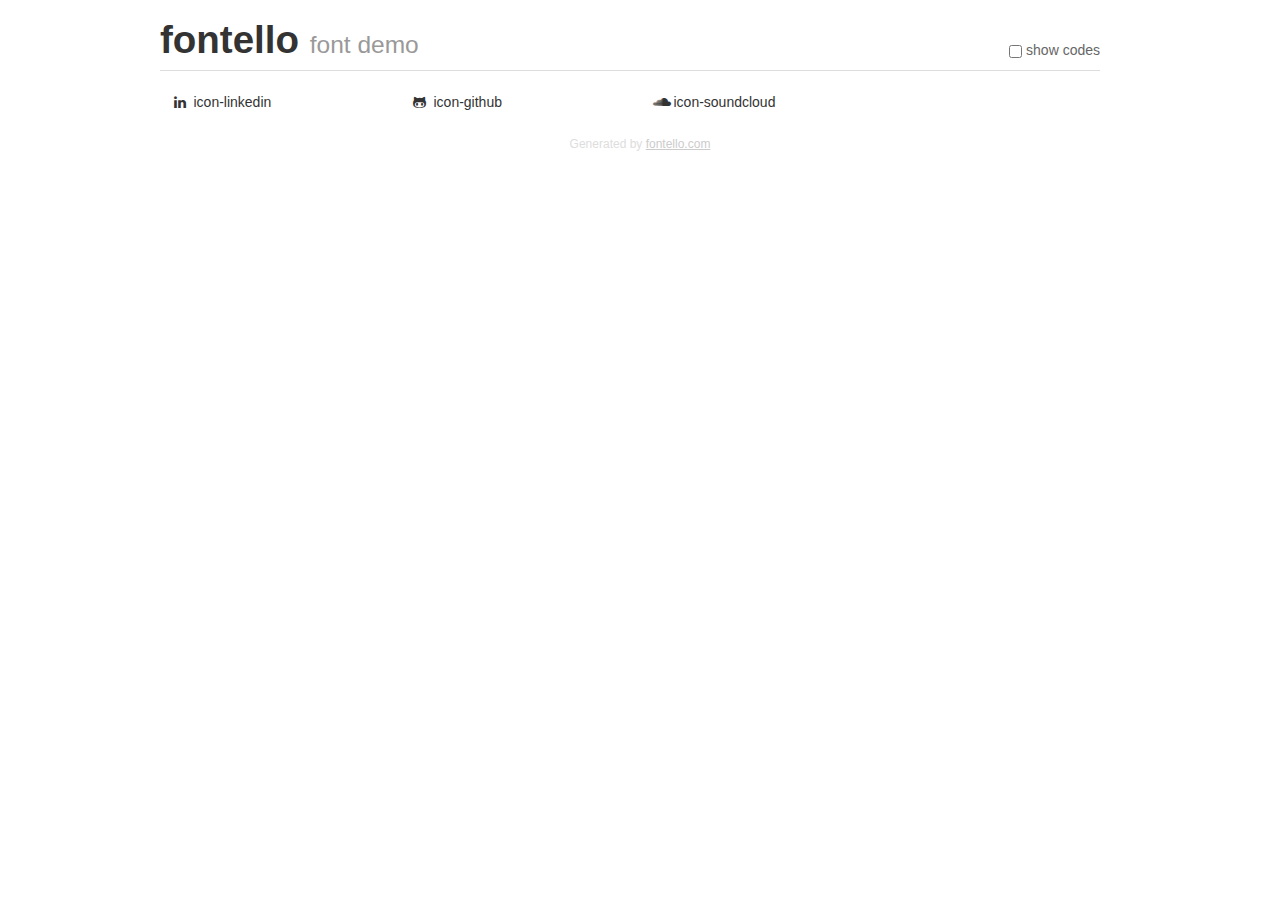
<file: font/demo.html>
<!DOCTYPE html>
<html>
  <head><!--[if lt IE 9]><script language="javascript" type="text/javascript" src="//html5shim.googlecode.com/svn/trunk/html5.js"></script><![endif]-->
    <meta charset="UTF-8"><style>/*
 * Bootstrap v2.2.1
 *
 * Copyright 2012 Twitter, Inc
 * Licensed under the Apache License v2.0
 * http://www.apache.org/licenses/LICENSE-2.0
 *
 * Designed and built with all the love in the world @twitter by @mdo and @fat.
 */
.clearfix {
  *zoom: 1;
}
.clearfix:before,
.clearfix:after {
  display: table;
  content: "";
  line-height: 0;
}
.clearfix:after {
  clear: both;
}
html {
  font-size: 100%;
  -webkit-text-size-adjust: 100%;
  -ms-text-size-adjust: 100%;
}
a:focus {
  outline: thin dotted #333;
  outline: 5px auto -webkit-focus-ring-color;
  outline-offset: -2px;
}
a:hover,
a:active {
  outline: 0;
}
button,
input,
select,
textarea {
  margin: 0;
  font-size: 100%;
  vertical-align: middle;
}
button,
input {
  *overflow: visible;
  line-height: normal;
}
button::-moz-focus-inner,
input::-moz-focus-inner {
  padding: 0;
  border: 0;
}
body {
  margin: 0;
  font-family: "Helvetica Neue", Helvetica, Arial, sans-serif;
  font-size: 14px;
  line-height: 20px;
  color: #333;
  background-color: #fff;
}
a {
  color: #08c;
  text-decoration: none;
}
a:hover {
  color: #005580;
  text-decoration: underline;
}
.row {
  margin-left: -20px;
  *zoom: 1;
}
.row:before,
.row:after {
  display: table;
  content: "";
  line-height: 0;
}
.row:after {
  clear: both;
}
[class*="span"] {
  float: left;
  min-height: 1px;
  margin-left: 20px;
}
.container,
.navbar-static-top .container,
.navbar-fixed-top .container,
.navbar-fixed-bottom .container {
  width: 940px;
}
.span12 {
  width: 940px;
}
.span11 {
  width: 860px;
}
.span10 {
  width: 780px;
}
.span9 {
  width: 700px;
}
.span8 {
  width: 620px;
}
.span7 {
  width: 540px;
}
.span6 {
  width: 460px;
}
.span5 {
  width: 380px;
}
.span4 {
  width: 300px;
}
.span3 {
  width: 220px;
}
.span2 {
  width: 140px;
}
.span1 {
  width: 60px;
}
[class*="span"].pull-right,
.row-fluid [class*="span"].pull-right {
  float: right;
}
.container {
  margin-right: auto;
  margin-left: auto;
  *zoom: 1;
}
.container:before,
.container:after {
  display: table;
  content: "";
  line-height: 0;
}
.container:after {
  clear: both;
}
p {
  margin: 0 0 10px;
}
.lead {
  margin-bottom: 20px;
  font-size: 21px;
  font-weight: 200;
  line-height: 30px;
}
small {
  font-size: 85%;
}
h1 {
  margin: 10px 0;
  font-family: inherit;
  font-weight: bold;
  line-height: 20px;
  color: inherit;
  text-rendering: optimizelegibility;
}
h1 small {
  font-weight: normal;
  line-height: 1;
  color: #999;
}
h1 {
  line-height: 40px;
}
h1 {
  font-size: 38.5px;
}
h1 small {
  font-size: 24.5px;
}
body {
  margin-top: 90px;
}
.header {
  position: fixed;
  top: 0;
  left: 50%;
  margin-left: -480px;
  background-color: #fff;
  border-bottom: 1px solid #ddd;
  padding-top: 10px;
  z-index: 10;
}
.footer {
  color: #ddd;
  font-size: 12px;
  text-align: center;
  margin-top: 20px;
}
.footer a {
  color: #ccc;
  text-decoration: underline;
}
.the-icons {
  font-size: 14px;
  line-height: 24px;
}
.switch {
  position: absolute;
  right: 0;
  bottom: 10px;
  color: #666;
}
.switch input {
  margin-right: 0.3em;
}
.codesOn .i-name {
  display: none;
}
.codesOn .i-code {
  display: inline;
}
.i-code {
  display: none;
}
@font-face {
      font-family: 'fontello';
      src: url('./font/fontello.eot?12658179');
      src: url('./font/fontello.eot?12658179#iefix') format('embedded-opentype'),
           url('./font/fontello.woff?12658179') format('woff'),
           url('./font/fontello.ttf?12658179') format('truetype'),
           url('./font/fontello.svg?12658179#fontello') format('svg');
      font-weight: normal;
      font-style: normal;
    }


    .demo-icon
    {
      font-family: "fontello";
      font-style: normal;
      font-weight: normal;
      speak: none;

      display: inline-block;
      text-decoration: inherit;
      width: 1em;
      margin-right: .2em;
      text-align: center;
      /* opacity: .8; */

      /* For safety - reset parent styles, that can break glyph codes*/
      font-variant: normal;
      text-transform: none;

      /* fix buttons height, for twitter bootstrap */
      line-height: 1em;

      /* Animation center compensation - margins should be symmetric */
      /* remove if not needed */
      margin-left: .2em;

      /* You can be more comfortable with increased icons size */
      /* font-size: 120%; */

      /* Font smoothing. That was taken from TWBS */
      -webkit-font-smoothing: antialiased;
      -moz-osx-font-smoothing: grayscale;

      /* Uncomment for 3D effect */
      /* text-shadow: 1px 1px 1px rgba(127, 127, 127, 0.3); */
    }
     </style>
    <link rel="stylesheet" href="css/animation.css"><!--[if IE 7]><link rel="stylesheet" href="css/" + font.fontname + "-ie7.css"><![endif]-->
    <script>
      function toggleCodes(on) {
        var obj = document.getElementById('icons');

        if (on) {
          obj.className += ' codesOn';
        } else {
          obj.className = obj.className.replace(' codesOn', '');
        }
      }

    </script>
  </head>
  <body>
    <div class="container header">
      <h1>fontello <small>font demo</small></h1>
      <label class="switch">
        <input type="checkbox" onclick="toggleCodes(this.checked)">show codes
      </label>
    </div>
    <div class="container" id="icons">
      <div class="row">
        <div class="the-icons span3" title="Code: 0xf0e1"><i class="demo-icon icon-linkedin">&#xf0e1;</i> <span class="i-name">icon-linkedin</span><span class="i-code">0xf0e1</span></div>
        <div class="the-icons span3" title="Code: 0xf113"><i class="demo-icon icon-github">&#xf113;</i> <span class="i-name">icon-github</span><span class="i-code">0xf113</span></div>
        <div class="the-icons span3" title="Code: 0xf1be"><i class="demo-icon icon-soundcloud">&#xf1be;</i> <span class="i-name">icon-soundcloud</span><span class="i-code">0xf1be</span></div>
      </div>
    </div>
    <div class="container footer">Generated by <a href="http://fontello.com">fontello.com</a></div>
  </body>
</html>
</file>
<file: font/css/animation.css>
/*
   Animation example, for spinners
*/
.animate-spin {
  -moz-animation: spin 2s infinite linear;
  -o-animation: spin 2s infinite linear;
  -webkit-animation: spin 2s infinite linear;
  animation: spin 2s infinite linear;
  display: inline-block;
}
@-moz-keyframes spin {
  0% {
    -moz-transform: rotate(0deg);
    -o-transform: rotate(0deg);
    -webkit-transform: rotate(0deg);
    transform: rotate(0deg);
  }

  100% {
    -moz-transform: rotate(359deg);
    -o-transform: rotate(359deg);
    -webkit-transform: rotate(359deg);
    transform: rotate(359deg);
  }
}
@-webkit-keyframes spin {
  0% {
    -moz-transform: rotate(0deg);
    -o-transform: rotate(0deg);
    -webkit-transform: rotate(0deg);
    transform: rotate(0deg);
  }

  100% {
    -moz-transform: rotate(359deg);
    -o-transform: rotate(359deg);
    -webkit-transform: rotate(359deg);
    transform: rotate(359deg);
  }
}
@-o-keyframes spin {
  0% {
    -moz-transform: rotate(0deg);
    -o-transform: rotate(0deg);
    -webkit-transform: rotate(0deg);
    transform: rotate(0deg);
  }

  100% {
    -moz-transform: rotate(359deg);
    -o-transform: rotate(359deg);
    -webkit-transform: rotate(359deg);
    transform: rotate(359deg);
  }
}
@-ms-keyframes spin {
  0% {
    -moz-transform: rotate(0deg);
    -o-transform: rotate(0deg);
    -webkit-transform: rotate(0deg);
    transform: rotate(0deg);
  }

  100% {
    -moz-transform: rotate(359deg);
    -o-transform: rotate(359deg);
    -webkit-transform: rotate(359deg);
    transform: rotate(359deg);
  }
}
@keyframes spin {
  0% {
    -moz-transform: rotate(0deg);
    -o-transform: rotate(0deg);
    -webkit-transform: rotate(0deg);
    transform: rotate(0deg);
  }

  100% {
    -moz-transform: rotate(359deg);
    -o-transform: rotate(359deg);
    -webkit-transform: rotate(359deg);
    transform: rotate(359deg);
  }
}
</file>
